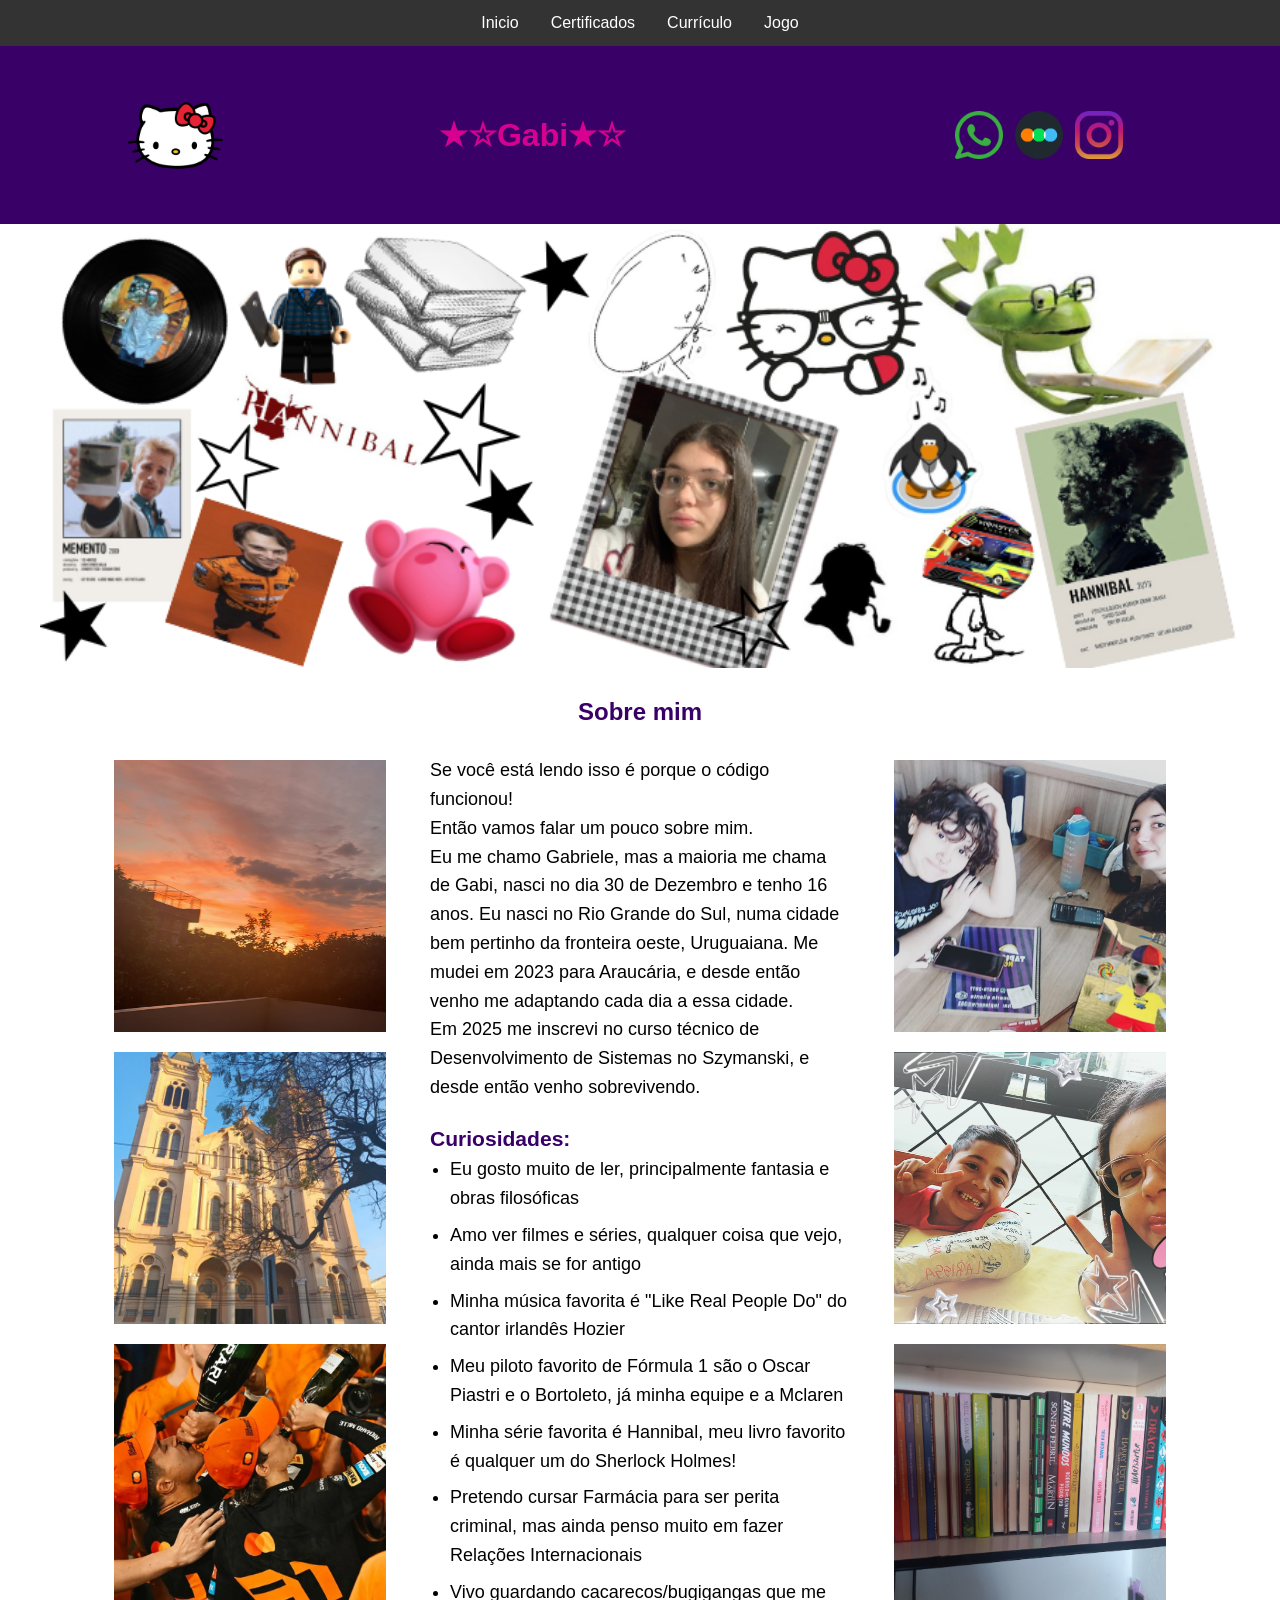
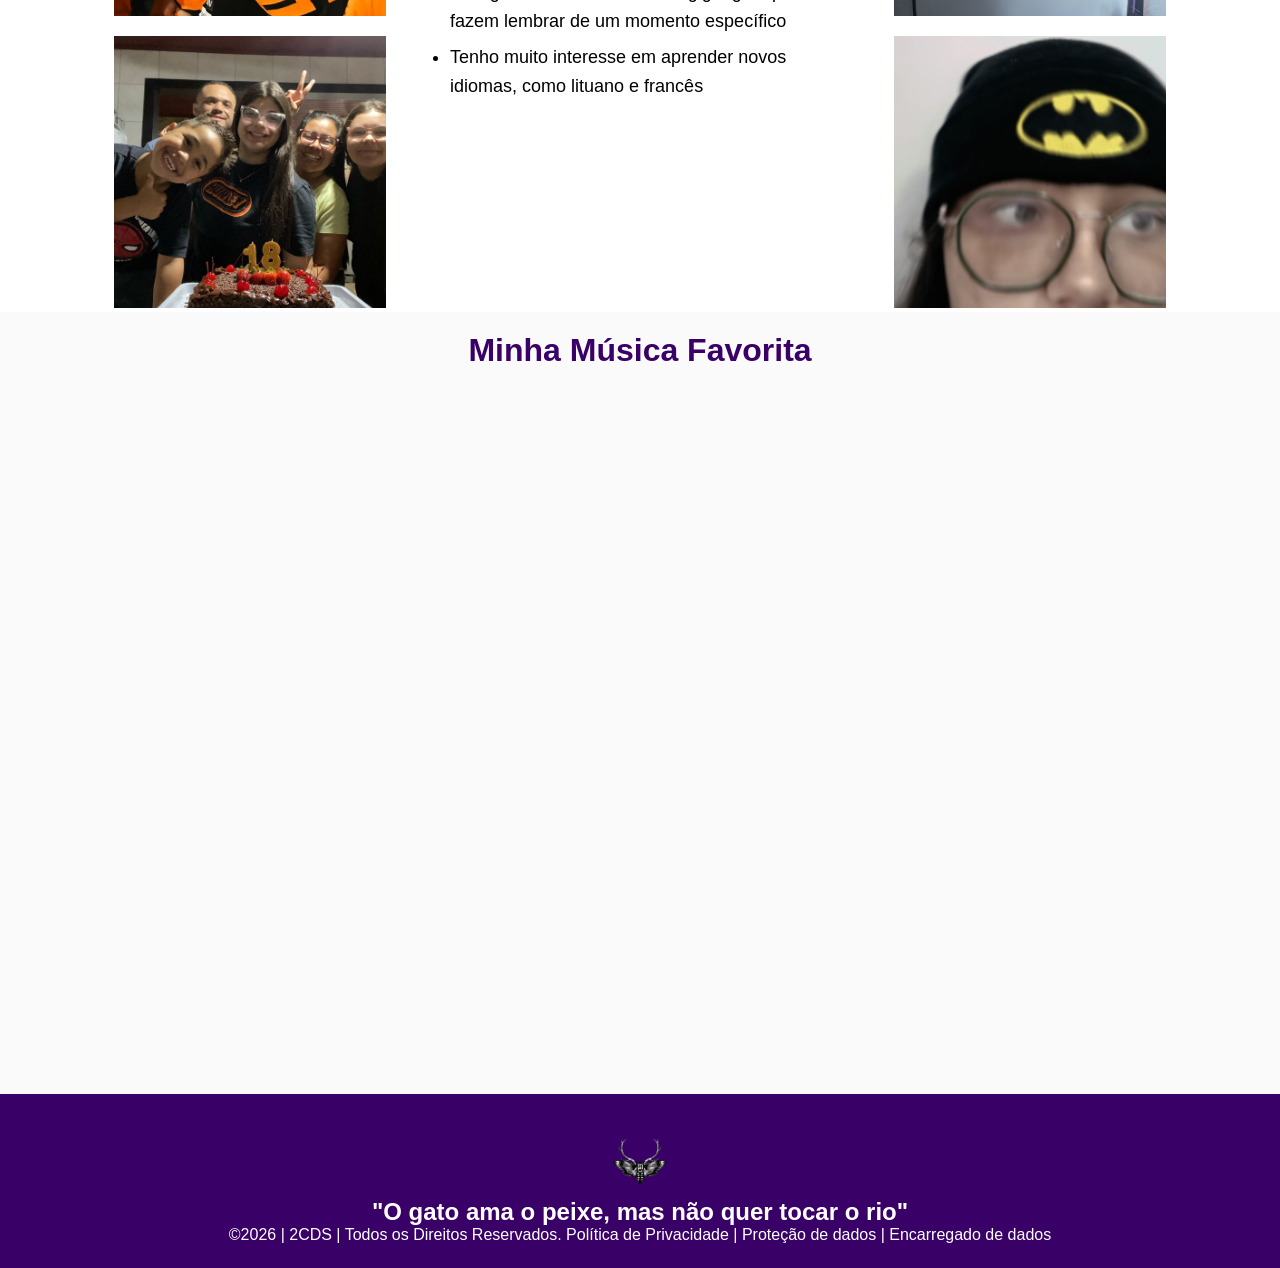
<file: index.html>
<html lang="pt-br">
<head>
<meta charset="UTF-8">
<meta name="viewport" content="width=device-width, initial-scale=1.0">
<title>Gabriele Basilio</title>
<link rel="stylesheet" href="style.css">
<link rel="icon" href="hellokitty.png">
</head>
<body>
   <nav class="barra-navegacao">

        <ul>

            <li>
                <a href="index.html">Inicio</a>
            </li>

            <li>
                <a href="certificados.html">Certificados</a>
            </li>

            <li>
                <a href="curriculo.html">Currículo</a>
            </li>

            <li>
                <a href="jogo.html">Jogo</a>
            </li>

        </ul>

    </nav>

<!--header é a parte do cabeçalho do site, é o topo da página-->
<header class="cabecalho-itens">
<img class="cabecalho_imagem" src="hellokitty.png" alt="Logo da Página">
<h1 class="titulo_site">★☆Gabi★☆</h1>
<div class="sociais">
<a href="https://wa.me/5541995487025" target="_blank">
<img class="icone-social" src="whatsapp.png" alt="Logo do Whats da Escola">
</a>
<a href="https://letterboxd.com/witchsam/qr/" target="_blank">
<img class="icone-social" src="letterboxd.png" alt="Logo do letterboxd">
</a>
<a href="https://www.instagram.com/_ga.b1_?igsh=czFxeGV0c2ZuanBq" target="_blank">
<img class="icone-social" src="instagram.png" alt="instagram pessoal">
</a>
</div>
</header>

<!--Seção banner 1 é a parte do paragrafo 1 da página-->
<section class="banner1">
<img class="escola-image" src="Banner.png" alt="Banner da Escola">
</section>
<section class="sobre-mim">
  <h1 class="sobremim-titulo">Sobre mim</h1>
  <div class="sobremim-wrapper">

<div class="galeria-lateral">
  <img class="foto-galeria" src="pordosolsite.jpeg" alt="Foto do céu">
  <img class="foto-galeria" src="igrejaurugsite.jpeg" alt="Foto da igreja">
  <img class="foto-galeria" src="f1mclarenboys.jpg" alt="Descrição">
  <img class="foto-galeria" src="family.jpg" alt="Descrição">
</div>

    <div class="sobremim-conteudo">
      <p>Se você está lendo isso é porque o código funcionou!</p>
      <p>Então vamos falar um pouco sobre mim.</p>
      <p>Eu me chamo Gabriele, mas a maioria me chama de Gabi, nasci no dia 30 de Dezembro e tenho 16 anos. Eu nasci no Rio Grande do Sul, numa cidade bem pertinho da fronteira oeste, Uruguaiana. Me mudei em 2023 para Araucária, e desde então venho me adaptando cada dia a essa cidade.</p>

      <p>Em 2025 me inscrevi no curso técnico de Desenvolvimento de Sistemas no Szymanski, e desde então venho sobrevivendo.</p>
      <h3 class="sobremim-subtitulo">Curiosidades:</h3>
      <ul class="sobremim-lista">
        <li>Eu gosto muito de ler, principalmente fantasia e obras filosóficas</li>
        <li>Amo ver filmes e séries, qualquer coisa que vejo, ainda mais se for antigo</li>
        <li>Minha música favorita é "Like Real People Do" do cantor irlandês Hozier</li>
        <li>Meu piloto favorito de Fórmula 1 são o Oscar Piastri e o Bortoleto, já minha equipe e a Mclaren</li>
        <li>Minha série favorita é Hannibal, meu livro favorito é qualquer um do Sherlock Holmes!</li>
        <li>Pretendo cursar Farmácia para ser perita criminal, mas ainda penso muito em fazer Relações Internacionais</li>
        <li>Vivo guardando cacarecos/bugigangas que me fazem lembrar de um momento específico</li>
        <li>Tenho muito interesse em aprender novos idiomas, como lituano e francês</li>
      </ul>
    </div>

<div class="galeria-lateral">
  <img class="foto-galeria" src="girlssite.jpeg" alt="Foto com amigos">
  <img class="foto-galeria" src="thebrothrs.jpg" alt="Foto minha">
  <img class="foto-galeria" src="myprivatelibrary.jpg" alt="">
  <img class="foto-galeria" src="eubatmansite.jpeg" alt="eu com a toca do batman">
</div>

  </div>
</section>
<!-- Esta div cria a caixa que vai guardar o nosso bloco de vídeo -->
<div class="container-video">
   <h3 class="titulo-video">Minha Música Favorita</h3>
   <div class="video-wrapper">
     <iframe src="https://www.youtube.com/embed/yN4eemsKTQI?si=ebPwR7hq852mcmKF&amp;controls=0&autoplay=1"  title="YouTube video player" frameborder="0" allow="accelerometer; autoplay; clipboard-write; encrypted-media; gyroscope; picture-in-picture; web-share" referrerpolicy="strict-origin-when-cross-origin" allowfullscreen></iframe>
   </div>
</div>
<!--Seção rodapé é a parte final da paragrafo 3 da página-->
<footer class="escola">
<img class="logo_rodape" src="hannibal.png" alt="Logo da Escola">
<h2 class="escola-título">"O gato ama o peixe, mas não quer tocar o rio"
</a></h2>
<p></p>
<p>©2026 | 2CDS | Todos os Direitos Reservados.
Política de Privacidade | Proteção de dados | Encarregado de dados</p>
<p> </p>
</footer>

    <!-- Final do seu HTML, antes do fechamento do body: -->

    <footer class="galeria-lateral">
    
    </footer>

    <!-- Apenas linke seu script assim: -->
    <script src="script.js"></script>
</body>
</html>
</file>
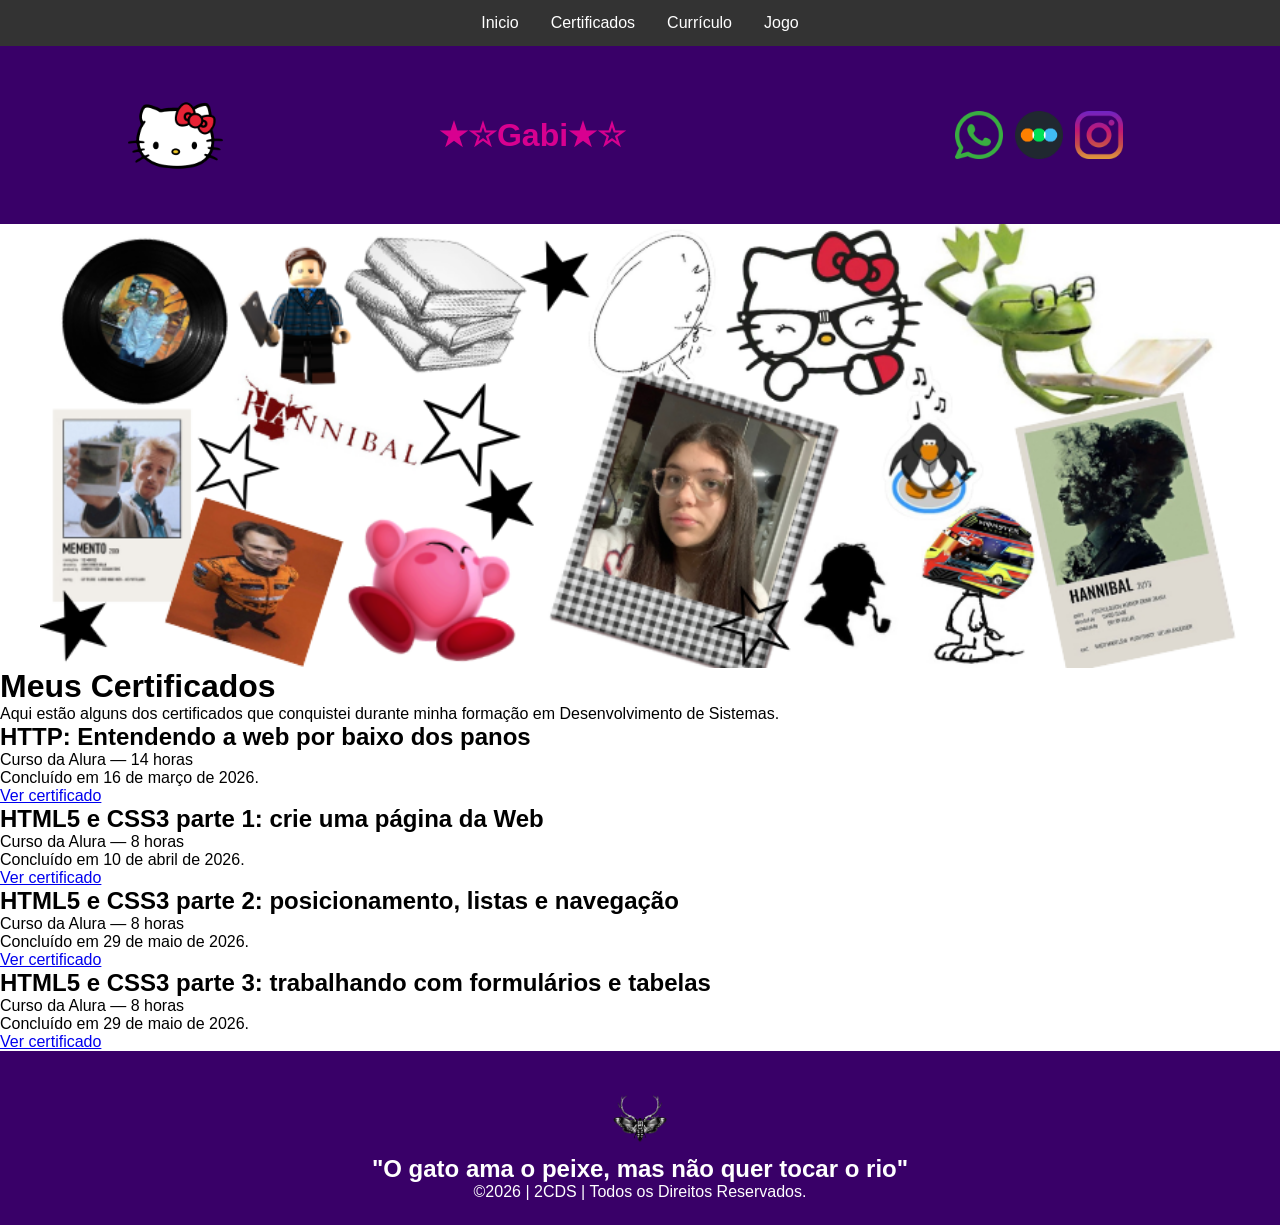
<file: certificados.html>
<html lang="pt-br">
<head>
<meta charset="UTF-8">
<meta name="viewport" content="width=device-width, initial-scale=1.0">
<title>Gabriele Basilio Certificados</title>
<link rel="stylesheet" href="style.css">
<link rel="icon" href="hellokitty.png">
</head>
<body>
   <nav class="barra-navegacao">
       <ul>

            <li>
                <a href="index.html">Inicio</a>
            </li>

            <li>
                <a href="certificados.html">Certificados</a>
            </li>

            <li>
                <a href="curriculo.html">Currículo</a>
            </li>

            <li>
                <a href="jogo.html">Jogo</a>
            </li>

        </ul>

    </nav>

    </nav>

<!--header é a parte do cabeçalho do site, é o topo da página-->
<header class="cabecalho-itens">
<img class="cabecalho_imagem" src="hellokitty.png" alt="Logo da Página">
<h1 class="titulo_site">★☆Gabi★☆</h1>
<div class="sociais">
<a href="https://wa.me/5541995487025" target="_blank">
<img class="icone-social" src="whatsapp.png" alt="Logo do Whats da Escola">
</a>
<a href="https://letterboxd.com/witchsam/qr/"  target="_blank">
<img class="icone-social" src="letterboxd.png" alt="Logo do letterboxd">
</a>
<a href="https://www.instagram.com/_ga.b1_?igsh=czFxeGV0c2ZuanBq" target="_blank">
<img class="icone-social" src="instagram.png" alt="instagram pessoal">
</a>
</div>
</header>

<!--Seção banner 1 é a parte do paragrafo 1 da página-->
<section class="banner1">
<img class="escola-image" src="Banner.png" alt="Banner da Escola">
</section>
        <h1>Meus Certificados</h1>

        <p>
            Aqui estão alguns dos certificados que conquistei durante
            minha formação em Desenvolvimento de Sistemas.
        </p>


        <section>

            <h2>HTTP: Entendendo a web por baixo dos panos</h2>

            <p>
                Curso da Alura — 14 horas
            </p>

            <p>
                Concluído em 16 de março de 2026.
            </p>

            <a href="https://cursos.alura.com.br/certificate/aa119596-7134-451d-903f-ea7d09683846"
               target="_blank">
                Ver certificado
            </a>

        </section>


        <section>

            <h2>HTML5 e CSS3 parte 1: crie uma página da Web</h2>

            <p>
                Curso da Alura — 8 horas
            </p>

            <p>
                Concluído em 10 de abril de 2026.
            </p>

            <a href="https://cursos.alura.com.br/certificate/ccd5ee25-76cc-4803-877b-827b2ba51d03"
               target="_blank">
                Ver certificado
            </a>

        </section>


        <section>

            <h2>HTML5 e CSS3 parte 2: posicionamento, listas e navegação</h2>

            <p>
                Curso da Alura — 8 horas
            </p>

            <p>
                Concluído em 29 de maio de 2026.
            </p>

            <a href="https://cursos.alura.com.br/certificate/ba91b7ec-3120-4d6b-891d-1a93472034c2"
               target="_blank">
                Ver certificado
            </a>

        </section>


        <section>

            <h2>HTML5 e CSS3 parte 3: trabalhando com formulários e tabelas</h2>

            <p>
                Curso da Alura — 8 horas
            </p>

            <p>
                Concluído em 29 de maio de 2026.
            </p>

            <a href="https://cursos.alura.com.br/certificate/0756eebd-7aff-4b47-af01-73df0d156256"
               target="_blank">
                Ver certificado
            </a>

        </section>

    </main>


    <footer class="escola">

        <img class="logo_rodape"
             src="hannibal.png"
             alt="Logo da Escola">

        <h2 class="escola-título">
            "O gato ama o peixe, mas não quer tocar o rio"
        </h2>

        <p>
            ©2026 | 2CDS | Todos os Direitos Reservados.
        </p>

    </footer>

</body>

</html>
</file>
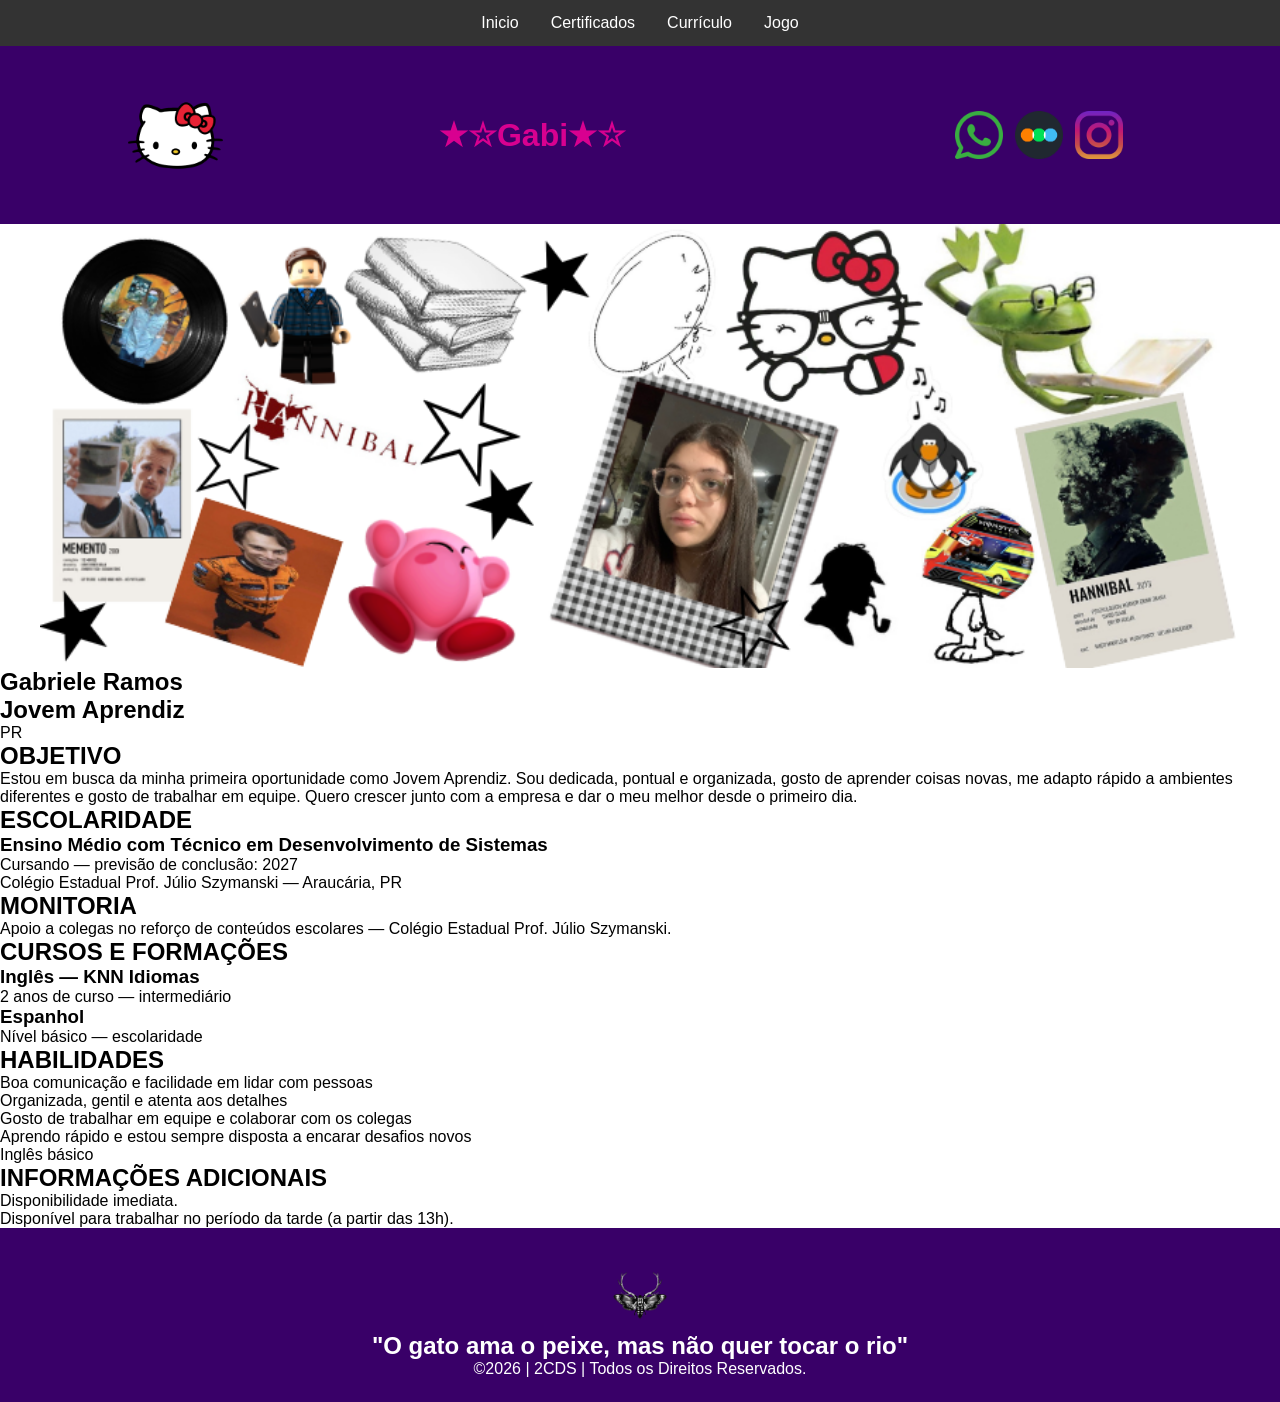
<file: curriculo.html>
<html lang="pt-br">
<head>
<meta charset="UTF-8">
<meta name="viewport" content="width=device-width, initial-scale=1.0">
<title>Gabriele Basilio Currículo</title>
<link rel="stylesheet" href="style.css">
<link rel="icon" href="hellokitty.png">
</head>
<body>
   <nav class="barra-navegacao">

           <ul>

            <li>
                <a href="index.html">Inicio</a>
            </li>

            <li>
                <a href="certificados.html">Certificados</a>
            </li>

            <li>
                <a href="curriculo.html">Currículo</a>
            </li>

            <li>
                <a href="jogo.html">Jogo</a>
            </li>

        </ul>

    </nav>

    </nav>

<!--header é a parte do cabeçalho do site, é o topo da página-->
<header class="cabecalho-itens">
<img class="cabecalho_imagem" src="hellokitty.png" alt="Logo da Página">
<h1 class="titulo_site">★☆Gabi★☆</h1>
<div class="sociais">
<a href="https://wa.me/5541995487025" target="_blank">
<img class="icone-social" src="whatsapp.png" alt="Logo do Whats da Escola">
</a>
<a href="https://letterboxd.com/witchsam/qr/"  target="_blank">
<img class="icone-social" src="letterboxd.png" alt="Logo do letterboxd">
</a>
<a href="https://www.instagram.com/_ga.b1_?igsh=czFxeGV0c2ZuanBq" target="_blank">
<img class="icone-social" src="instagram.png" alt="instagram pessoal">
</a>
</div>
</header>

<!--Seção banner 1 é a parte do paragrafo 1 da página-->
<section class="banner1">
<img class="escola-image" src="Banner.png" alt="Banner da Escola">
</section>
<section class="curriculo"> 
    <h1>Gabriele Ramos</h1> 
    <h2>Jovem Aprendiz</h2> 
    <p> PR </p>
    <h2>OBJETIVO</h2> 
    <p> Estou em busca da minha primeira oportunidade como Jovem Aprendiz. Sou dedicada, pontual e organizada, gosto de aprender coisas novas, me adapto rápido a ambientes diferentes e gosto de trabalhar em equipe. Quero crescer junto com a empresa e dar o meu melhor desde o primeiro dia. </p> 
    <h2>ESCOLARIDADE</h2> 
    <h3> Ensino Médio com Técnico em Desenvolvimento de Sistemas </h3> 
    <p> Cursando — previsão de conclusão: 2027 </p> 
    <p> Colégio Estadual Prof. Júlio Szymanski — Araucária, PR </p> 
    <h2>MONITORIA</h2> 
    <p> Apoio a colegas no reforço de conteúdos escolares — Colégio Estadual Prof. Júlio Szymanski. </p> 
    <h2>CURSOS E FORMAÇÕES</h2> 
    <h3>Inglês — KNN Idiomas</h3> <p> 2 anos de curso — intermediário </p> 
    <h3>Espanhol</h3> <p> Nível básico — escolaridade </p> 
    <h2>HABILIDADES</h2> 
    <ul> <li> Boa comunicação e facilidade em lidar com pessoas </li>
    <li> Organizada, gentil e atenta aos detalhes </li> 
    <li> Gosto de trabalhar em equipe e colaborar com os colegas </li> 
    <li> Aprendo rápido e estou sempre disposta a encarar desafios novos </li> 
    <li> Inglês básico </li> </ul> 
    <h2>INFORMAÇÕES ADICIONAIS</h2> 
    <p> Disponibilidade imediata. </p> <p> Disponível para trabalhar no período da tarde (a partir das 13h). </p> 

</section> 

</main>
  <footer class="escola">

        <img class="logo_rodape"
             src="hannibal.png"
             alt="Logo da Escola">

        <h2 class="escola-título">
            "O gato ama o peixe, mas não quer tocar o rio"
        </h2>

        <p>
            ©2026 | 2CDS | Todos os Direitos Reservados.
        </p>

    </footer>

</body>

</html>
</file>
<file: style.css>
*{
margin: 0;
padding: 0;
box-sizing: border-box;
}
body{
font-family: "Poppins", sans-serif;
}
header{
background-color:
#390068;
color: rgb(216, 0, 144);
width: 100%;
padding: 20px;
}
.cabecalho-itens{
max-width: 1980px;
margin: 0 auto;
display: flex;
align-items: center;
justify-content: center;
}
.cabecalho_imagem{
width: 95px;
display: flex;
justify-content: flex-start;
align-items: center;
}
.titulo_site{
padding: 50px;
text-align: center;
width: 50%;
font: 30px;
}
.sociais{
display: flex;
justify-content: flex-end;
width: 25%;
padding-right: 30px;
}
.sociais{
display: flex;
justify-content: flex-end;
align-items: center;
gap: 12px;
padding-right: 30px;
}
.icone-social{
width: 48px;
height: 48px;
}
.escola{
background-image: linear-gradient(
#390068,
#390068);
color: white;
display: flex;
justify-content:center;
padding: 24px 0;
text-align:center;
display:block;
}
.escola-titulo{
padding: 50px;
text-align: center;
}
.logo_rodape{
height: 80px;
padding: 12px 0;
}
.link{
color:
#ffffff;
text-decoration: none;
}
.escola-image {
    height: auto;
    width: 100%;
    max-width: 1200px;
    display: block;
}
.banner1 {
  display: flex;
  justify-content: center;
}
.sobremim-titulo{
color:
#390068;
text-align: center;
padding: 30px 0;
}
.sobremim-wrapper {
  display: flex;
  justify-content: center;
  align-items: flex-start;
  gap: 20px;
  max-width: 1100px;
  margin: 0 auto;
  padding: 0 20px;
}

.galeria-lateral {
  display: flex;
  flex-direction: column;
  gap: 12px;
  flex-shrink: 0;
}
.foto-galeria {
  width: 280px;
  height: 280px;
  object-fit: cover;
  display: block;
  border: 4px solid transparent;
  transition: border-color 0.3s ease;
}

.foto-galeria:hover {
  border-color: #390068;
}
.sobremim-conteudo{
max-width: 800px;
padding: 0 20px 40px;
font-size: 18px;
line-height: 1.6;
}
.sobremim-subtitulo{
color:
#390068;
margin-top: 20px;
}
.sobremim-lista{
padding-left: 20px;
}
.sobremim-lista li{
margin-bottom: 8px;
}
.container-video {
  width: 100%;
  padding: 20px;
  display: flex;
  flex-direction: column;
  justify-content: center;
  align-items: center;
  background-color: #fafafa;
}

.titulo-video {
  color: #390068;
  margin-bottom: 30px;
  text-align: center;
  font-size: 32px; 
  font-weight: 600;
}
.video-wrapper {
  width: 100%;
  max-width: 1200px;
  aspect-ratio: 16 / 9;
}

.container-video iframe {
  width: 100%;
  height: 100%;
  border: none;
}
.barra-navegacao ul {

    list-style-type: none;

    margin: 0;

    padding: 0;

    background-color: #333333;

    display: flex;

    justify-content: center;

}


.barra-navegacao ul li a {

    display: block;

    color: white;

    padding: 14px 16px;

    text-decoration: none;

}


.barra-navegacao ul li a:hover {

    background-color: #a200ff;

}
*{
    padding: 0;
    margin: 0;
    box-sizing: border-box;
}

body{
    height: 100vh;
    display: flex;
    background: var(--eerie-black);
    flex-direction: column;
}

.memory-game{
    
    width: 640px;
    height: 640px;
    margin: auto;
    display: flex;
    flex-wrap: wrap;
    perspective: 1000px;
}

.memory-card{
    width: calc(25% - 20px);
    height: calc(33.333% - 10px);
    margin: 5px;
    position: relative;
    transform: scale(1);
    transform-style: preserve-3d;
    transition: transform .5s;
    border: 5px solid var(--silver-chalice);
    border-radius: 10px;
    box-shadow: 1px 1px 1px rgba(0,0,0,.3);
}

.memory-card:active{
    transform: scale(.97);
    transition: transform .2s;
}

.memory-card.flip{
    transform: rotateY(180deg);
}

.front-face,
.back-face{
    width: 100%;
    height: 100%;
    padding: 20px;
    border-radius: 5px;
    position: absolute;
    background: var(--carnelian);
    backface-visibility: hidden;
}

.front-face{
    transform: rotateY(180deg);
}
:root{
    --eerie-black: rgb(255, 255, 255);
    --carnelian: #390068;
    --imperial-red: #390068;
    --silver-chalice: #b1a7a6ff;
}
/* Faz a imagem ter um cursor de clique e transição suave */
.foto-galeria {
    cursor: pointer;
    transition: transform 0.3s ease, box-shadow 0.3s ease;
}

/* Classe ativada pelo JavaScript */
.foto-galeria.zoom {
    transform: scale(2); /* Dobra o tamanho da imagem */
    position: relative;
    z-index: 999;        /* Garante que ela fique por cima de tudo */
    box-shadow: 0 10px 25px rgba(0, 0, 0, 0.5); /* Sombra para dar destaque */
    border-radius: 8px;  /* Borda levemente arredondada (opcional) */
}
</file>
